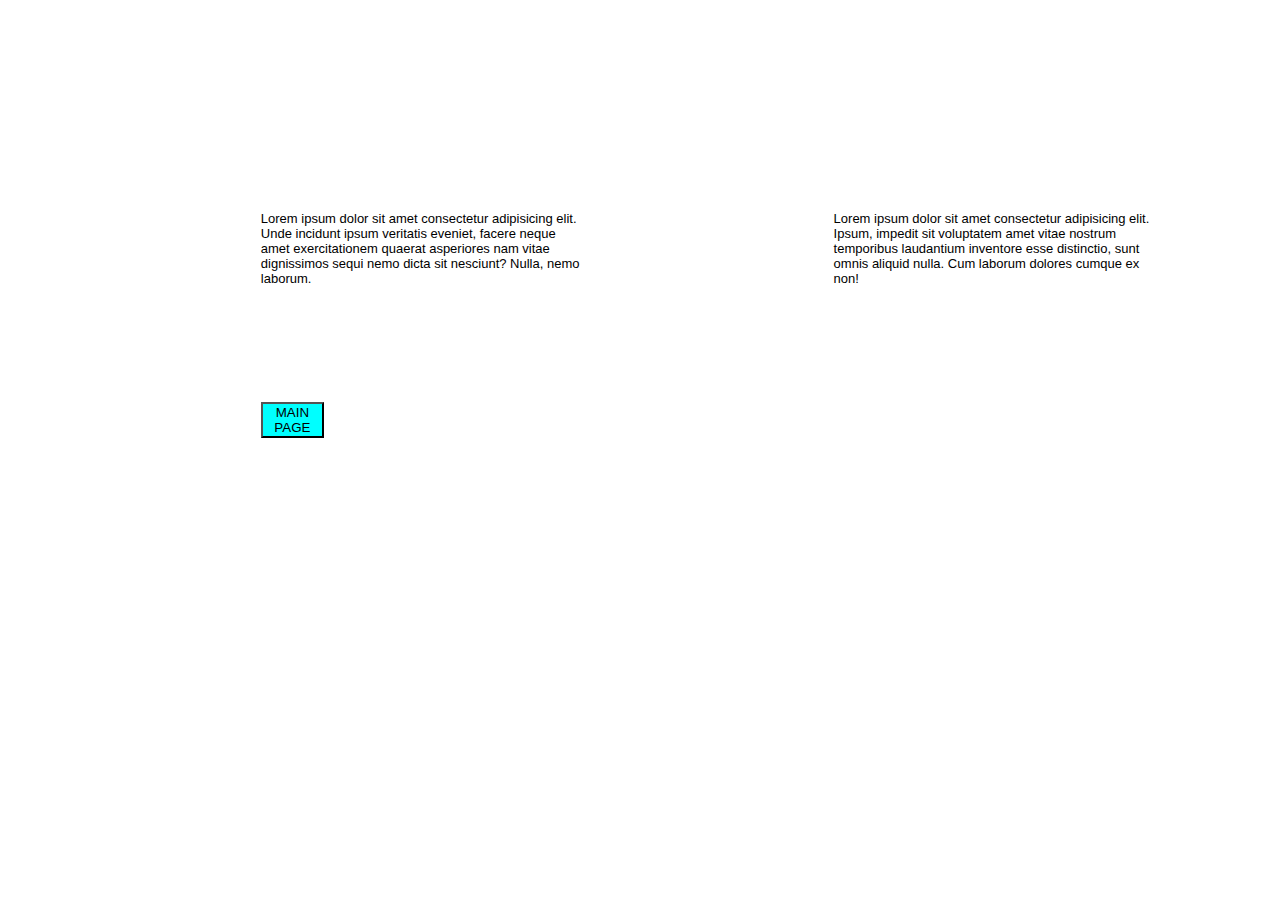
<file: moreinfa.html>
<!DOCTYPE html>
<html lang="en">
<head>
    <meta charset="UTF-8">
    <meta name="viewport" content="width=device-width, initial-scale=1.0">
    <title>Document</title>
 <link rel="stylesheet" href="moreinfa.css">
</head>
<body>
    <div class="main">
    <div class="card">
        <div class="card1">
            <p>
            Lorem ipsum dolor sit amet consectetur adipisicing elit.
             Unde incidunt ipsum veritatis eveniet, facere neque 
            amet exercitationem quaerat asperiores nam vitae dignissimos sequi nemo dicta sit nesciunt? Nulla, nemo laborum.
            </p>
        </div>
        <div class="card2">
          <p>
            Lorem ipsum dolor sit amet consectetur adipisicing elit.
             Ipsum, impedit sit voluptatem amet vitae nostrum temporibus laudantium inventore esse distinctio, sunt omnis aliquid nulla.
              Cum laborum dolores cumque ex non!
          </p>
        </div>
    </div>
    </div>

    <button type="button" id="btn">
        <a href="main.html">MAIN PAGE</a>
    </button>
</body>
</html>
</file>
<file: moreinfa.css>
.body{
    background-image:url(1695985912_gas-kvas-com-p-kartinki-sabnatika-8.jpg) ;
    background-repeat: no-repeat;
}
.main{
    display: flex;
    flex-direction: column;
    flex-wrap: wrap;
    width: 100%;
    height: 100%;
}
.card{
    display: flex;
    flex-direction: row;
    flex-wrap: wrap;
}
.card1{
    display: flex;
    font-size: small;
    color: black;
    width: 20rem;
    font-family: 'Lucida Sans', 'Lucida Sans Regular', 'Lucida Grande', 'Lucida Sans Unicode', Geneva, Verdana, sans-serif;
    margin-left: 20%;
    margin-top: 15%;
}
.card2{
    display: flex;
    font-size: small;
    color: black;
    width: 20rem;
    font-family: 'Lucida Sans', 'Lucida Sans Regular', 'Lucida Grande', 'Lucida Sans Unicode', Geneva, Verdana, sans-serif;
    margin-left: 20%;
    margin-top: 15%;
}
#btn{
    background-color: aqua;
    width: 5%;
    margin-left: 20%;
}
#btn a {
    text-decoration: none;
    color: black;
}
</file>
